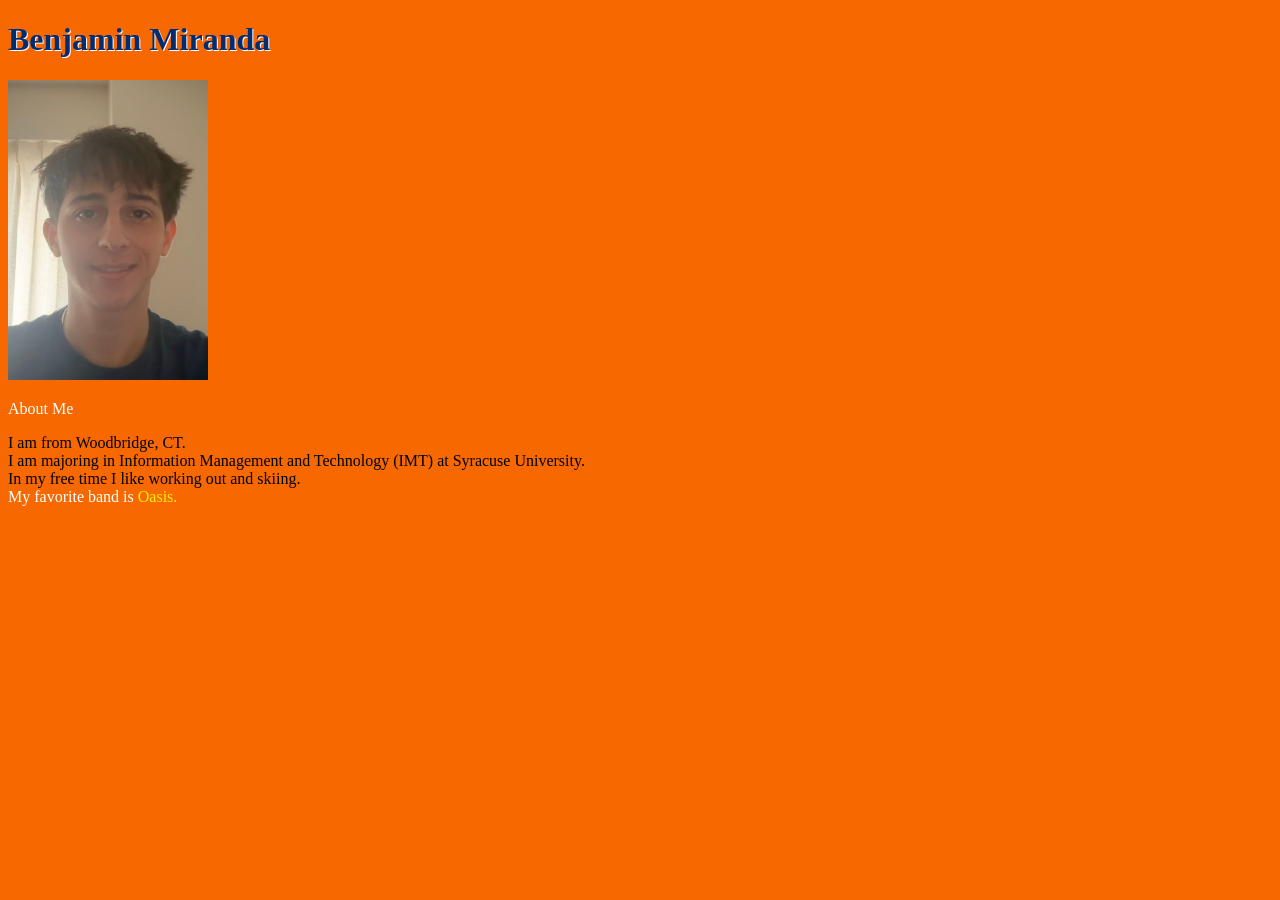
<file: index.html>
<!DOCTYPE html>
<html lang="en">
<head>
    <meta charset="UTF-8">
    <meta name="viewport" content="width=device-width, initial-scale=1.0">
    <title>Benjamin Miranda</title>
    <link rel="stylesheet" href="design.css">
</head>
<body>
    <h1>Benjamin Miranda</h1>
    <p><img src="me.jpeg" width="200" height="300" alt="Benjamin smiling at the camera in a navy t-shirt, standing in front of a sunlit white curtain"></p>
    <div class="about">About Me</div>
    <p>I am from Woodbridge, CT.
    <br/> I am majoring in Information Management and Technology (IMT) at Syracuse University.
    <br/> In my free time I like working out and skiing.
    <br/> <span class="about">My favorite band is</span> <span class="music">Oasis.</span></p>
</body>
</html>
</file>
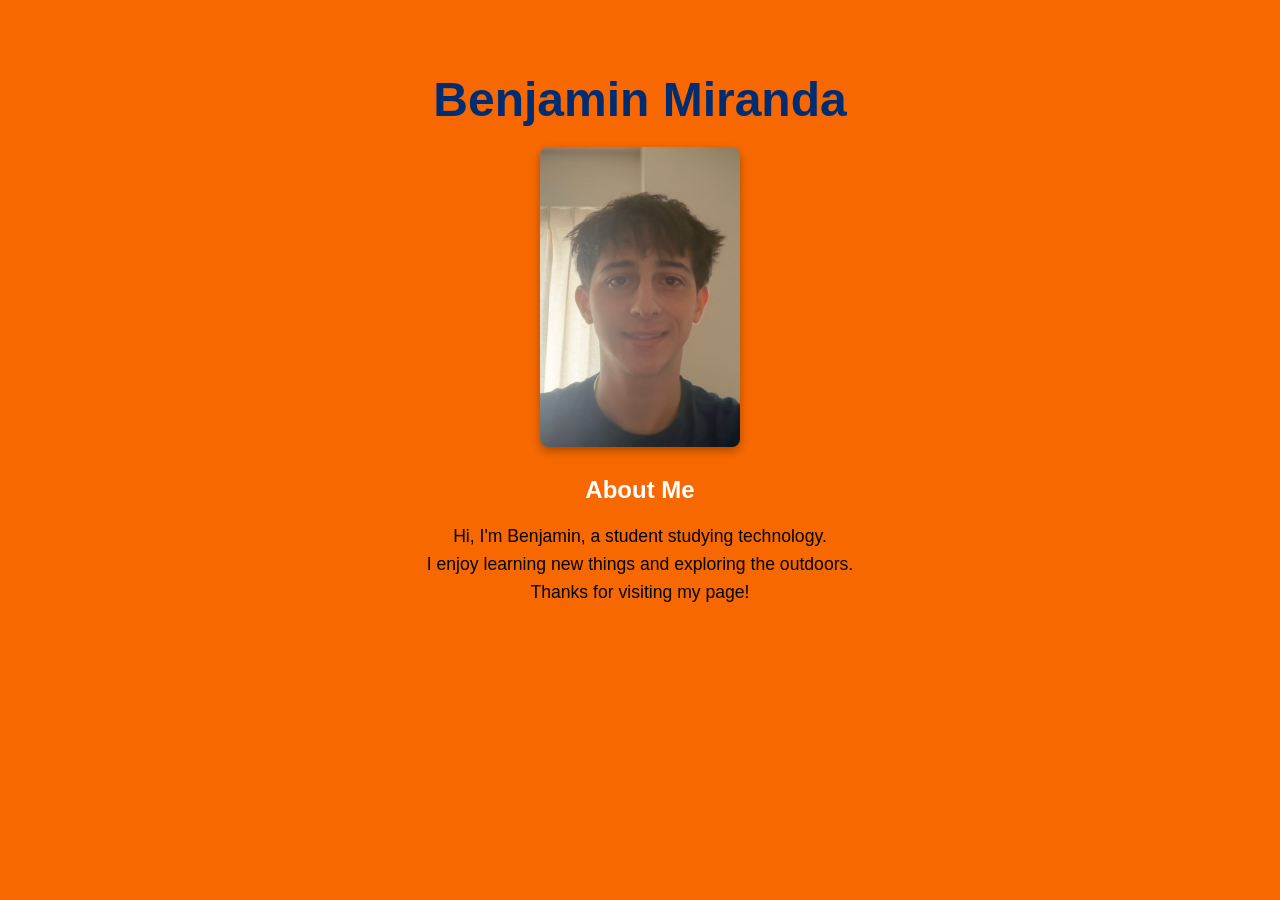
<file: ai.html>
<!DOCTYPE html>
<html lang="en">
<head>
    <meta charset="UTF-8">
    <meta name="viewport" content="width=device-width, initial-scale=1.0">
    <title>Benjamin Miranda</title>
    <style>
        body {
            background-color: #f76900;
            font-family: Arial, Helvetica, sans-serif;
            margin: 0;
            padding: 40px 20px;
            display: flex;
            justify-content: center;
        }

        .container {
            max-width: 600px;
            text-align: center;
        }

        h1 {
            color: #002d72;
            font-size: 3em;
            margin-bottom: 20px;
        }

        img {
            width: 200px;
            height: 300px;
            object-fit: cover;
            border-radius: 8px;
            box-shadow: 0 4px 10px rgba(0, 0, 0, 0.3);
        }

        .about-label {
            font-size: 1.5em;
            font-weight: bold;
            color: #ffffff;
            margin-top: 25px;
        }

        .bio {
            font-size: 1.1em;
            line-height: 1.6;
            color: #000000;
        }
    </style>
</head>
<body>
    <div class="container">
        <h1>Benjamin Miranda</h1>
        <img src="me.jpeg" alt="Portrait photo of Benjamin Miranda">
        <div class="about-label">About Me</div>
        <p class="bio">
            Hi, I'm Benjamin, a student studying technology.<br>
            I enjoy learning new things and exploring the outdoors.<br>
            Thanks for visiting my page!
        </p>
    </div>
</body>
</html>
</file>
<file: design.css>
body {
    background: #f76900;
}

h1 {
    color: #002d72;
    text-shadow: 1px 1px #ffffff;
}

.about {
    color: #ffffff;
}

.music {
    color: #fff200;
}
</file>
